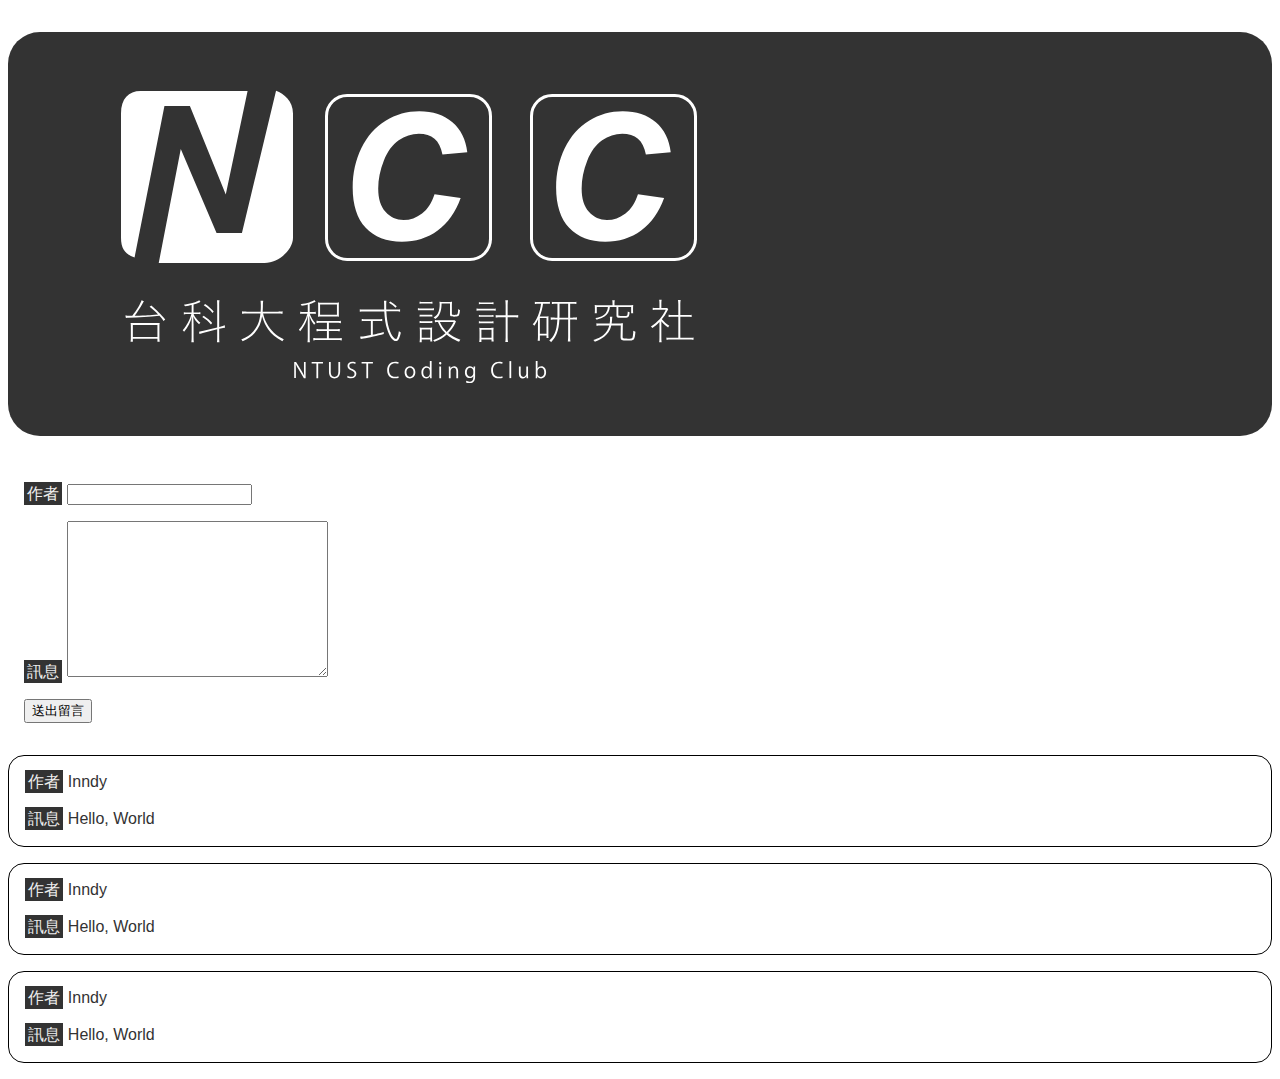
<file: index.html>
<!DOCTYPE html>
<html>
<head>
	<meta charset="UTF-8">
	<title>超簡單留言板</title>
	<!-- link:css -->
	<link rel="stylesheet" href="style.css">
</head>
<body>
	<div class="banner">
		<img src="logo.svg" alt="">
	</div>
	<form action="">
		<div>
			<!-- for 跟 id 綁在一起 -->
			<label for="author" class="field">作者</label>
			<!-- input:text#author -->
			<input type="text" name="author" id="author">
		</div>
		<div>
			<label for="message" class="field">訊息</label>
			<!-- 可以輸入多行文字 -->
			<textarea name="message" id="message" cols="30" rows="10"></textarea>
		</div>
		<div>
			<!-- input:submit -->
			<input type="submit" value="送出留言">
		</div>
	</form>

	<div class="post">
		<p>
			<span class="field">作者</span>
			Inndy
		</p>
		<p>
			<span class="field">訊息</span>
			Hello, World
		</p>
	</div>
	<div class="post">
		<p>
			<span class="field">作者</span>
			Inndy
		</p>
		<p>
			<span class="field">訊息</span>
			Hello, World
		</p>
	</div>
	<div class="post">
		<p>
			<span class="field">作者</span>
			Inndy
		</p>
		<p>
			<span class="field">訊息</span>
			Hello, World
		</p>
	</div>
</body>
</html>
</file>
<file: style.css>
body {
	/* c */
	color: #333;
	/* ff:ss */
	font-family: sans-serif;
}

form {
	padding: 1em;
}

form > div {
	/*mb1em*/
	margin-bottom: 1em;
}

.banner {
	margin: 2em 0;
	border-radius: 2em;
	background-color: #333;
}

.banner img {
	max-width: 100%;
}

.post {
	/* mb1em 擠出空間，讓post之間不要擠在一起 */
	margin-bottom: 1em;
	/* p1em 內部空間，不要讓文字貼在邊線上 */
	padding: 0 1em;
	/* bd+ 外部框線 */
	border: 1px solid #000;
	/* bdrs1em 圓角 */
	border-radius: 1em;
}

.field {
	color: #eee;
	/* bgc */
	background-color: #333;
	/* p0.2em */
	padding: 0.2em;
}
</file>
